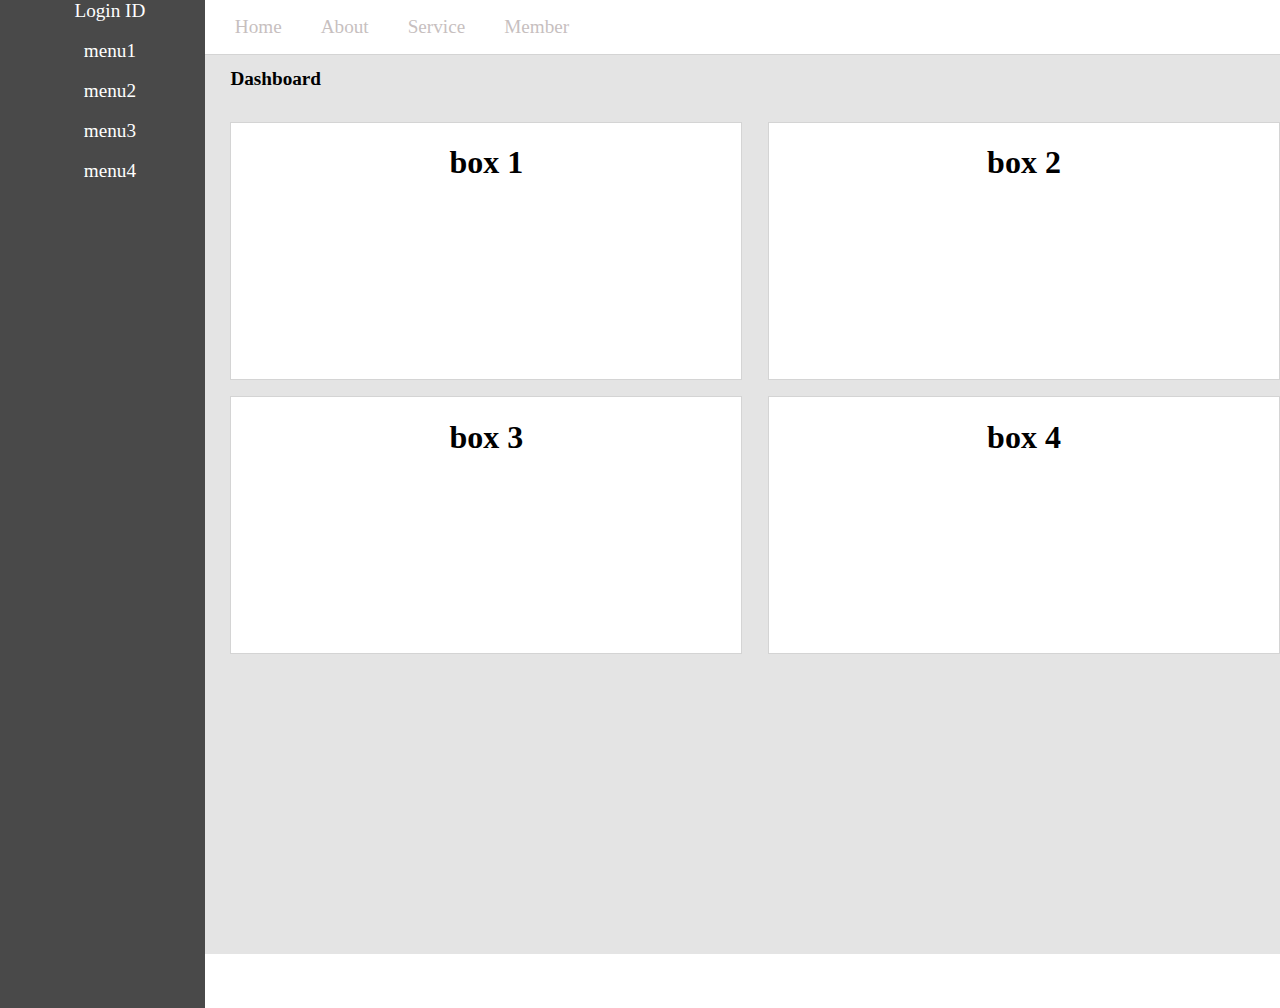
<file: front/index.html>
<!DOCTYPE html>
<html>

<head>
  <meta charset="utf-8">
  <meta http-equiv="X-UA-Compatible" content="IE=edge">
  <meta name="viewport" content="width=device-width, initial-scale=1">
  <title>KBCC</title>
  <link href="https://fonts.googleapis.com/css2?family=Nanum+Myeongjo:wght@800&display=swap" rel="stylesheet">
  <link rel="stylesheet" href="./css/main.css">
</head>

<body>
  <div id="wrapper">

    <aside id="sidebar">
      <!-- 사이드바 유저 표시 -->
      <a href="/#" class="sidebar-jump"> Login ID</a></br>

      <!-- 사이드바 메뉴 -->
      <a href="/#" class="sidebar-jump">menu1</a></br>
      <a href="/#" class="sidebar-jump">menu2</a></br>
      <a href="/#" class="sidebar-jump">menu3</a></br>
      <a href="/#" class="sidebar-jump">menu4</a></br>
    </aside>


    <div id="right">
      <div id="navbar">
        <nav>
          <li><a href="#">Home</a></li>
          <li><a href="#">About</a></li>
          <li><a href="#">Service</a></li>
          <li><a href="#">Member</a></li>
        </nav>
      </div>

      <div id="main">
        <div id="box">
          <div class="box0">
            <h1>Dashboard</h1>
          </div>
          <div class="box1">
            <h1>box 1</h1>
          </div>
          <div class="box1">
            <h1>box 2</h1>
          </div>
          <div class="box1">
            <h1>box 3</h1>
          </div>
          <div class="box1">
            <h1>box 4</h1>
          </div>
        </div>
      </div>
    </div>

  </div>
  </div>

  <script language="JavaScript" type="text/javascript">
    $(document).ready(function () {
      $('selector').css('width', $(window).width());
      $('selector').css('height', $(window).height());
      $(window).resize(function () {
        $('selector').css('width', $(window).width());
        $('selector').css('height', $(window).height());
      });
    });
  </script>
</body>

</html>
</file>
<file: front/css/main.css>
/* a href 태그 색&밑줄 없애기 */
#wrap{
  position: relative;
}
a{
  text-decoration: none;
}

/* ul>li 앞에 나오는 표시 없애기 */
ul li {list-style-type: none;}
div li{list-style-type: none;}


/* 글자 크기, 위치 조절 */
/* 전체적인 레이아웃 설정 */

body{
  margin:0;
  padding:0;
}

#wrapper {
  display: flex;
  width: 100%;
}

#right {
  order: 2;
  width: 84vw;
  height:111vh;
  min-height: 550px;
}

/* 사이드바 */
#sidebar{
  order: 1;
  height: 112vh;
  min-height: 550px;
  width: 16vw;
  text-align: center;
  background-color:rgb(73, 73, 73);
  display:flex;
  flex-direction: column;
} 

#sidebar a {
  color: white;
  font-size: 1.5vw;
}

#sidebar a:hover{
  border-bottom: 2px solid rgb(255, 255, 255);
}

.sidebar-logo{
  border-bottom: 1px solid rgb(243, 243, 243);
  height: 6vh;
  font-size: 2vw;
}

.sidebar-logo a{
  font-weight: bolder;
  font-style: italic;
}

.sidebar-menu{
  height:100vh;
}

/* navbar */
#navbar{
  text-align: left;
  background-color:rgb(255, 255, 255);
  height: 6vh;
  font-size: 4vh;
}
  
#navbar li, a{
  font-size: 1.5vw;
  display:inline-block; 
  margin-left: 15px;
  color:rgb(199, 191, 191);
}

#navbar li a:active{
  color: rgb(67, 117, 255);
}

#navbar li a:hover{
  border-bottom: 2px solid rgb(77, 76, 76);
}

/* main */
#main{
  background-color:rgb(228, 228, 228);
  height: 100vh;
} 

#box{
  text-align: center;
  display:flex;
  flex-wrap: wrap;
}

/* Dashboard 적혀 있는 칸 */
.box0{
  width : 100%;
  height : 7vh;
  border-top: 1px solid rgb(212, 212, 212);
}

.box0 h1{
  text-align: left;
  margin-left: 2vw;
  font-size: 1.5vw;
}

/* index에 있는 각 박스 */
.box1{
  flex: 1 1 40%;
  height: 20vw;
  margin-top: 0.3vw;
  margin-bottom: 1vw;
  margin-left: 2vw;
  justify-content: space-between;
  border: 1px solid rgb(212, 212, 212);
  background-color: white;
}

.box2{
  flex: 1 1 40%;
  height: 20vw;
  margin-top: 0.3vw;
  margin-right: 3%;
  margin-left: 1%;  
  border: 1px solid rgb(212, 212, 212);
  background-color: white;
}

.box3{
  flex: 1 1 40%;
  height: 20vw;
  margin-top: 0.3vw;
  margin-bottom: 1vw;
  margin-left: 2vw;
  justify-content: space-between;
  border: 1px solid rgb(212, 212, 212);
  background-color: white;
}

.box4{
  flex: 1 1 40%;
  height: 20vw;
  margin-top: 0.3vw;
  margin-right: 3%;
  margin-left: 1%;
  border: 1px solid rgb(212, 212, 212);
  background-color: white;
}


.box1 .box2 .box3 .box4 li, a{
  font-size: 1.5vw;
}

.img-click{
  width : 60%;
  margin : auto;
}

.img-click img{
  max-width: 100%;
  height: auto;
}

#footer{
  background-color:rgb(255, 255, 255);
  height: 4vh;
  font-size: 70%;
  margin-left: 15px;
}
</file>
